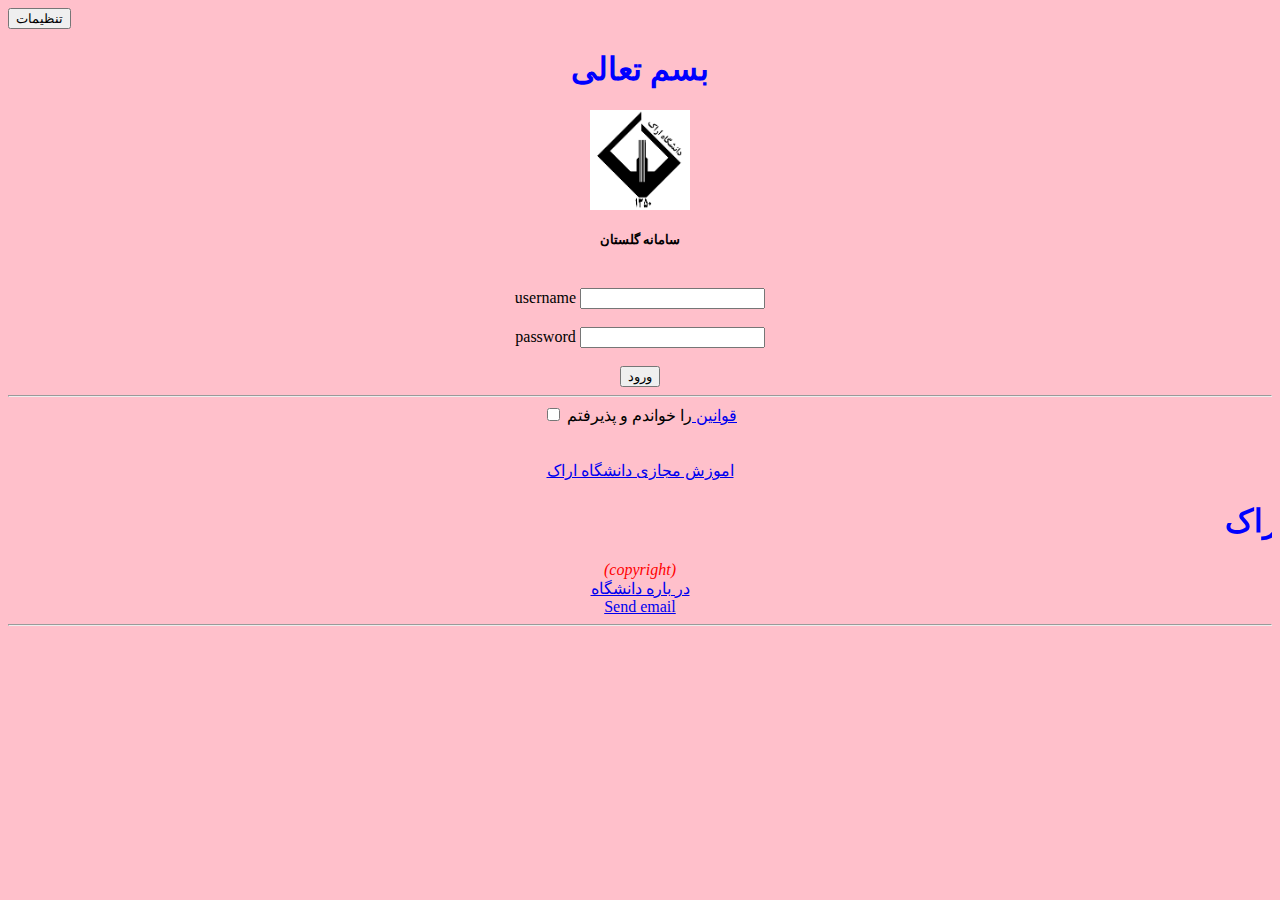
<file: index.html>
<!DOCTYPE>
<html>
<head>
<title>Arak university</title>
  <style>
body {
  backgrounf-color:pink;
</style>

<body>
  


<button align="center">تنظیمات</button>

<h1 align="center">بسم تعالی</h1>
<center><img src="daneshgah.png" height="100" width="100"/></center>


<h5>
<center> سامانه گلستان</center></h5>
</br>
<form>
<center>
username <input type="text" name="Username" ><br/><br/>
password <input type="password" name="Password"><br/><br/>
  <button onclick="document.location='http://araku.ac.ir/'"> ورود</button>
  <hr>
<input type="checkbox" name="قوانین" value="on">
<a href="http://araku.ac.ir/web/pb/%D9%82%D9%88%D8%A7%D9%86%DB%8C%D9%86-%D9%88-%D9%85%D9%82%D8%B1%D8%B1%D8%A7%D8%AA"> قوانین </a>را خواندم و پذیرفتم
</input><br/>
<br/>
<br/>
<font color="purple"></font>
</center>
  <center>
<form>
  <center>
    <a href="http://lms402.araku.ac.ir">اموزش مجازی دانشگاه اراک</a>
     </center>
<marquee><h1>دانشگاه اراک</h1></marquee></form>

<i align="right">(copyright)</i>
<br/>
<a href="https://fa.wikipedia.org/wiki/%D8%AF%D8%A7%D9%86%D8%B4%DA%AF%D8%A7%D9%87_%D8%A7%D8%B1%D8%A7%DA%A9" target="_blank" align="left" > در باره دانشگاه</a><br/>
  <center> <a href="mailto:amirhosseinpooladi@yahoo.com">Send email </a></center>
  <hr>
<link rel="stylesheet" type="text/css" href="mymy.css"/>
<link rel="stylesheet" type="text/css" href="h2.css"/>
</file>
<file: mymy.css>
body
{
	background-color:pink;
}
</file>
<file: h2.css>
h1
{
	color:blue;
}
input
{
	color:red;
}
i
{
	color:red;
}
a
{
	text-align:right;
}
h5
{
	text-align:right;
}
</file>
